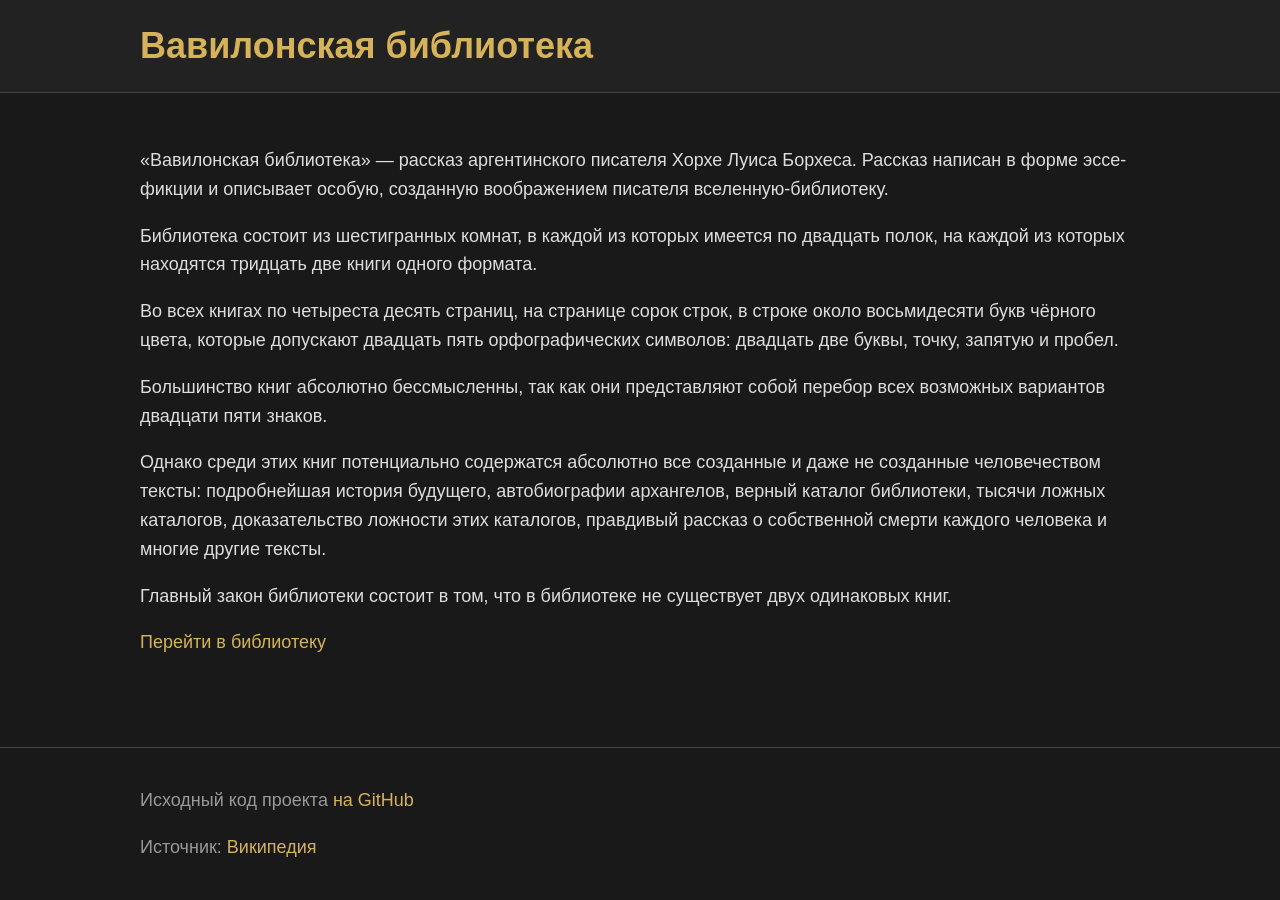
<file: index.html>
<!DOCTYPE html>
<html lang="ru">
<head>
    <meta charset="UTF-8">
    <title>Вавилонская библиотека</title>
    <link rel="stylesheet" href="style.css">
</head>
<body>

<header>
    <div class="container">
        <h1>Вавилонская библиотека</h1>
    </div>
</header>

<main class="container">
    <section>
        <p>
            «Вавилонская библиотека» — рассказ аргентинского писателя
            Хорхе Луиса Борхеса. Рассказ написан в форме эссе-фикции
            и описывает особую, созданную воображением писателя вселенную-библиотеку.
        </p>

        <p>
            Библиотека состоит из шестигранных комнат, в каждой из которых имеется
            по двадцать полок, на каждой из которых находятся тридцать две книги
            одного формата.
        </p>

        <p>
            Во всех книгах по четыреста десять страниц, на странице сорок строк,
            в строке около восьмидесяти букв чёрного цвета,
            которые допускают двадцать пять орфографических символов:
            двадцать две буквы, точку, запятую и пробел.
        </p>

        <p>
            Большинство книг абсолютно бессмысленны,
            так как они представляют собой перебор всех возможных вариантов
            двадцати пяти знаков.
        </p>

        <p>
            Однако среди этих книг потенциально содержатся
            абсолютно все созданные и даже не созданные человечеством тексты:
            подробнейшая история будущего,
            автобиографии архангелов,
            верный каталог библиотеки,
            тысячи ложных каталогов,
            доказательство ложности этих каталогов,
            правдивый рассказ о собственной смерти каждого человека
            и многие другие тексты.
        </p>

        <p>
            Главный закон библиотеки состоит в том,
            что в библиотеке не существует двух одинаковых книг.
        </p>
        <p>
            <a href="library.html">Перейти в библиотеку</a>
        </p>
    </section>
</main>

<footer>
    <div class="container">
        <p>Исходный код проекта <a href="https://github.com/1mThere/Vavilon" target="_blank">на GitHub</a></p>
        <p>Источник: <a href="https://ru.wikipedia.org/wiki/Вавилонская_библиотека" target="_blank">Википедия</a></p>
    </div>
</footer>

</body>
</html>
</file>
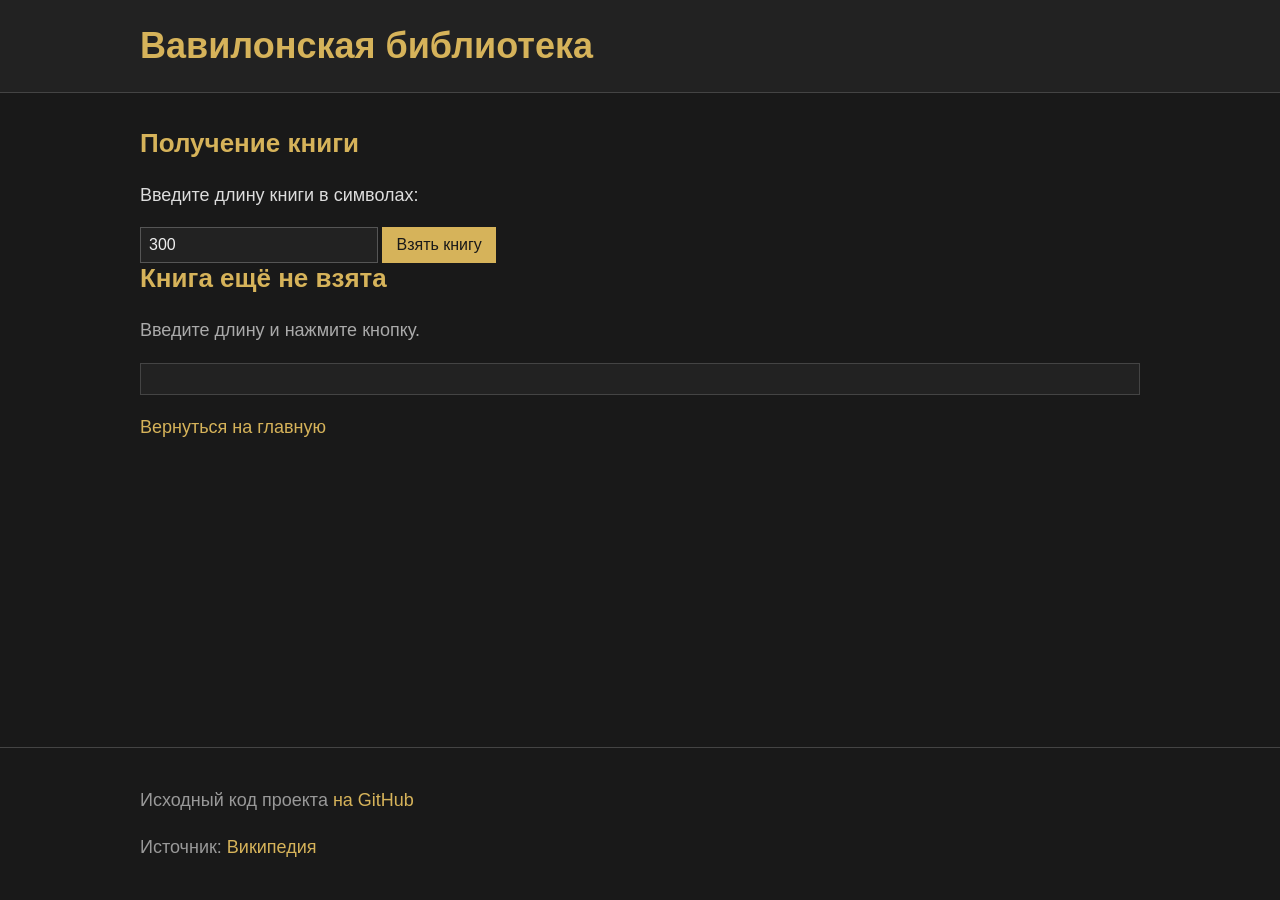
<file: library.html>
<!DOCTYPE html>
<html lang="ru">
<head>
    <meta charset="UTF-8">
    <title>Библиотека</title>
    <link rel="stylesheet" href="style.css">
</head>
<body>

<header>
    <div class="container">
        <h1>Вавилонская библиотека</h1>
    </div>
</header>

<main class="container">
    <section>
        <h2>Получение книги</h2>

        <p>
            Введите длину книги в символах:
        </p>

        <input type="number" id="lengthInput" value="300" min="1">

        <button id="takeBookButton">Взять книгу</button>
    </section>

    <section>
        <h2 id="bookTitle">Книга ещё не взята</h2>

        <p id="bookInfo">Введите длину и нажмите кнопку.</p>

        <div id="bookText"></div>
    </section>

    <p>
        <a href="index.html">Вернуться на главную</a>
    </p>
</main>

<footer>
    <div class="container">
        <p>Исходный код проекта <a href="https://github.com/1mThere/Vavilon" target="_blank">на GitHub</a></p>
        <p>Источник: <a href="https://ru.wikipedia.org/wiki/Вавилонская_библиотека" target="_blank">Википедия</a></p>
    </div>
</footer>

<script src="script.js"></script>
</body>
</html>
</file>
<file: style.css>
body {
    margin: 0;
    font-family: Arial, sans-serif;
    background-color: #191919;
    color: #dddddd;
    min-height: 100vh;
    display: flex;
    flex-direction: column;
}

.container {
    width: 90%;
    max-width: 1000px;
    margin: 0 auto;
}

header {
    background-color: #222222;
    border-bottom: 1px solid #444444;
    padding: 25px 0;
}

main {
    flex: 1;
    padding: 35px 0;
}

footer {
    border-top: 1px solid #444444;
    padding: 20px 0;
    color: #999999;
}

h1 {
    margin: 0;
    color: #d6b35a;
    font-size: 36px;
}

h2 {
    margin-top: 0;
    color: #d6b35a;
    font-size: 26px;
}

p {
    font-size: 18px;
    line-height: 1.6;
}

a {
    color: #d6b35a;
    text-decoration: none;
}

a:hover {
    text-decoration: underline;
}

input {
    padding: 8px;
    font-size: 16px;
    width: 220px;
    background-color: #222222;
    color: #eeeeee;
    border: 1px solid #555555;
}

button {
    padding: 9px 14px;
    font-size: 16px;
    background-color: #d6b35a;
    color: #191919;
    border: none;
    cursor: pointer;
}

button:hover {
    background-color: #e4c875;
}

#bookInfo {
    color: #aaaaaa;
}

#bookText {
    margin-top: 15px;
    padding: 15px;
    background-color: #222222;
    border: 1px solid #444444;
    line-height: 1.5;
    word-break: break-all;
}
</file>
